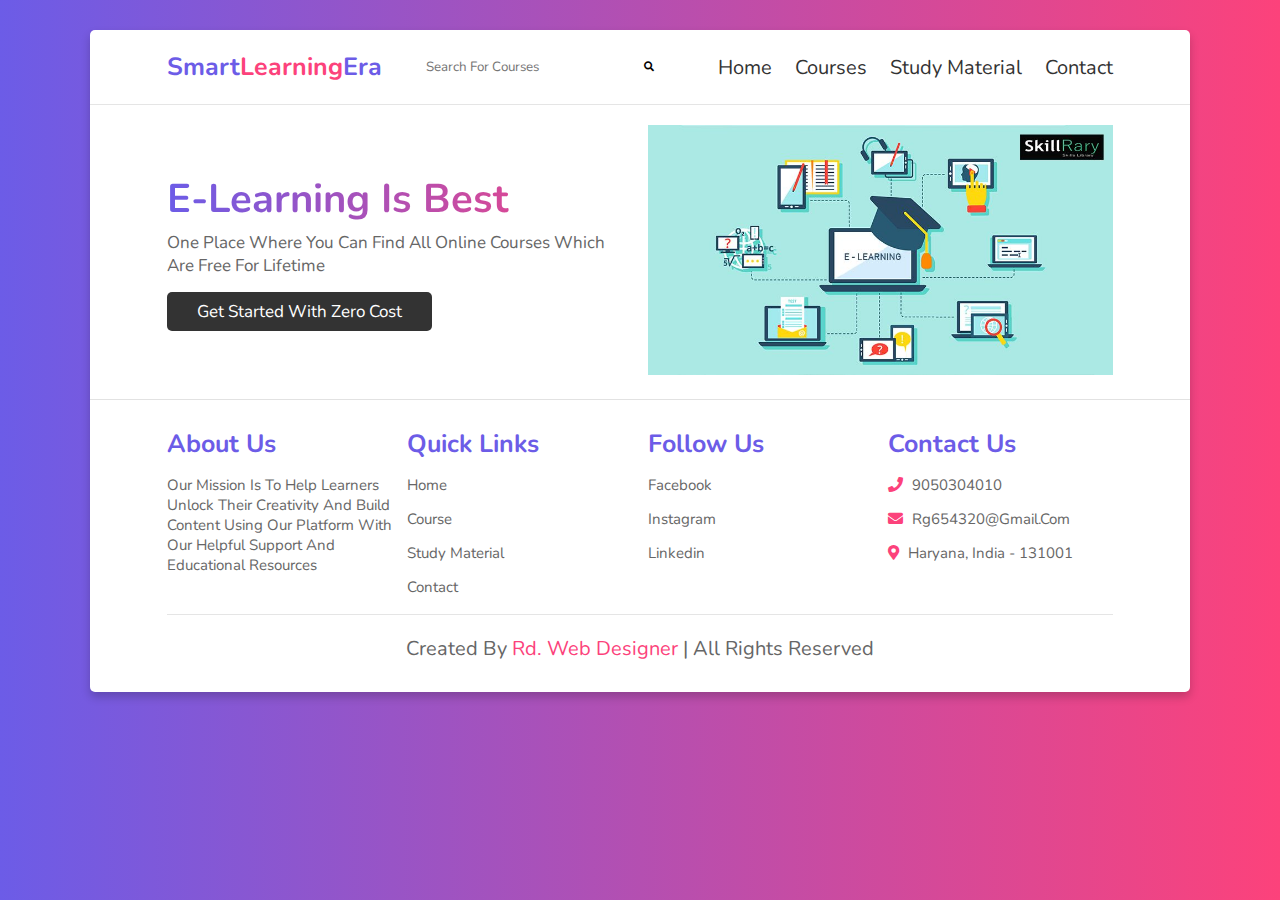
<file: index.html>
<!DOCTYPE html>
<html lang="en">
<head>
    <meta charset="UTF-8">
    <meta name="viewport" content="width=device-width, initial-scale=1.0">
    <title>home</title>

    <!-- font link  -->
    <link rel="stylesheet" href="https://cdnjs.cloudflare.com/ajax/libs/font-awesome/5.15.3/css/all.min.css">

    <!-- css file link  -->
    <link rel="stylesheet" href="style.css">

</head>
<body>
    
<div class="container">

<header>

    <a href="" class="logo">Smart<span>Learning</span>Era</a>

    <div id="menu" class="fas fa-bars"></div>
    
    
    <input type="text" placeholder="Search for courses" name="search">
    <p> <i class="fas fa-search"></i> </p>
    

    <nav class="navbar">
        <a href="index.html">home</a>
        <a href="course.html">courses</a>     
        <a href="notes.html">study material</a>
        <a href="contact.html">contact</a>
    </nav>

</header>

<!-- home section  -->

<section class="home">

    <div class="content">
        <h3>E-learning is best</h3>
        <p>One place where you can find all online courses which are free for lifetime</p>
        <a href="#" class="btn">get started with zero cost</a>
    </div>

    <div class="image">
        <img src="images/home.jpg" alt="">
    </div>

</section>

<hr>

<!-- footer section  -->

<section class="footer">

    <div class="box-container">

        <div class="box">
            <h3>about us</h3>
            <p>our mission is to help learners unlock their creativity and build content using our platform with our helpful support and educational resources</p>
        </div>

        <div class="box">
            <h3>quick links</h3>
            <a href="index.html">home</a>
            <a href="course.html">course</a>
            <a href="notes.html">study material</a>
            <a href="contact.html">contact</a>
        </div>

        <div class="box">
            <h3>follow us</h3>
            <a href="#">facebook</a>
            <a href="#">instagram</a>
            <a href="#">linkedin</a>
        </div>

        <div class="box">
            <h3>contact us</h3>
           <p> <i class="fas fa-phone"></i> 9050304010 </p>
           <p> <i class="fas fa-envelope"></i> rg654320@gmail.com </p>
           <p> <i class="fas fa-map-marker-alt"></i> Haryana, india - 131001 </p>
        </div>
    </div>

    <div class="credit"> created by <span> rd. web designer </span> | all rights reserved </div>

</section>

</div>


<!-- js file link -->
<script src="script.js"></script>

</body>
</html>
</file>
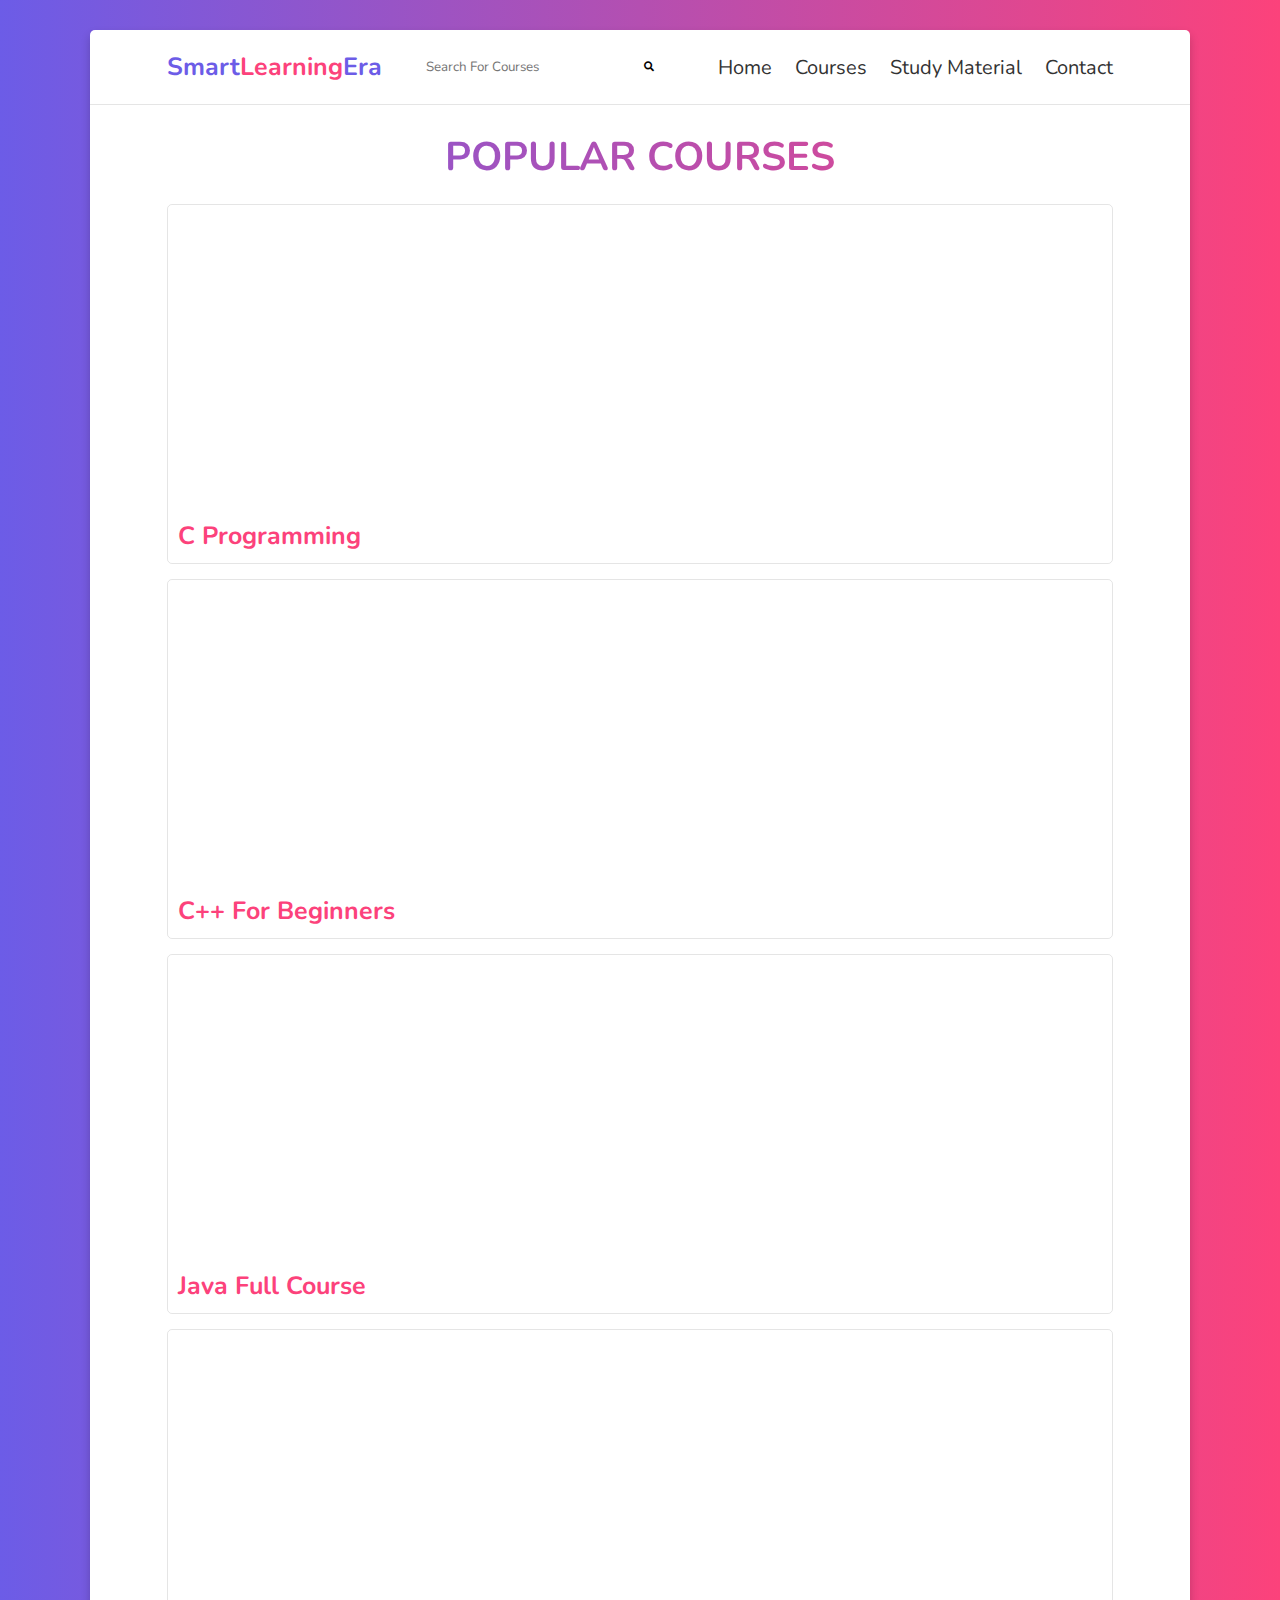
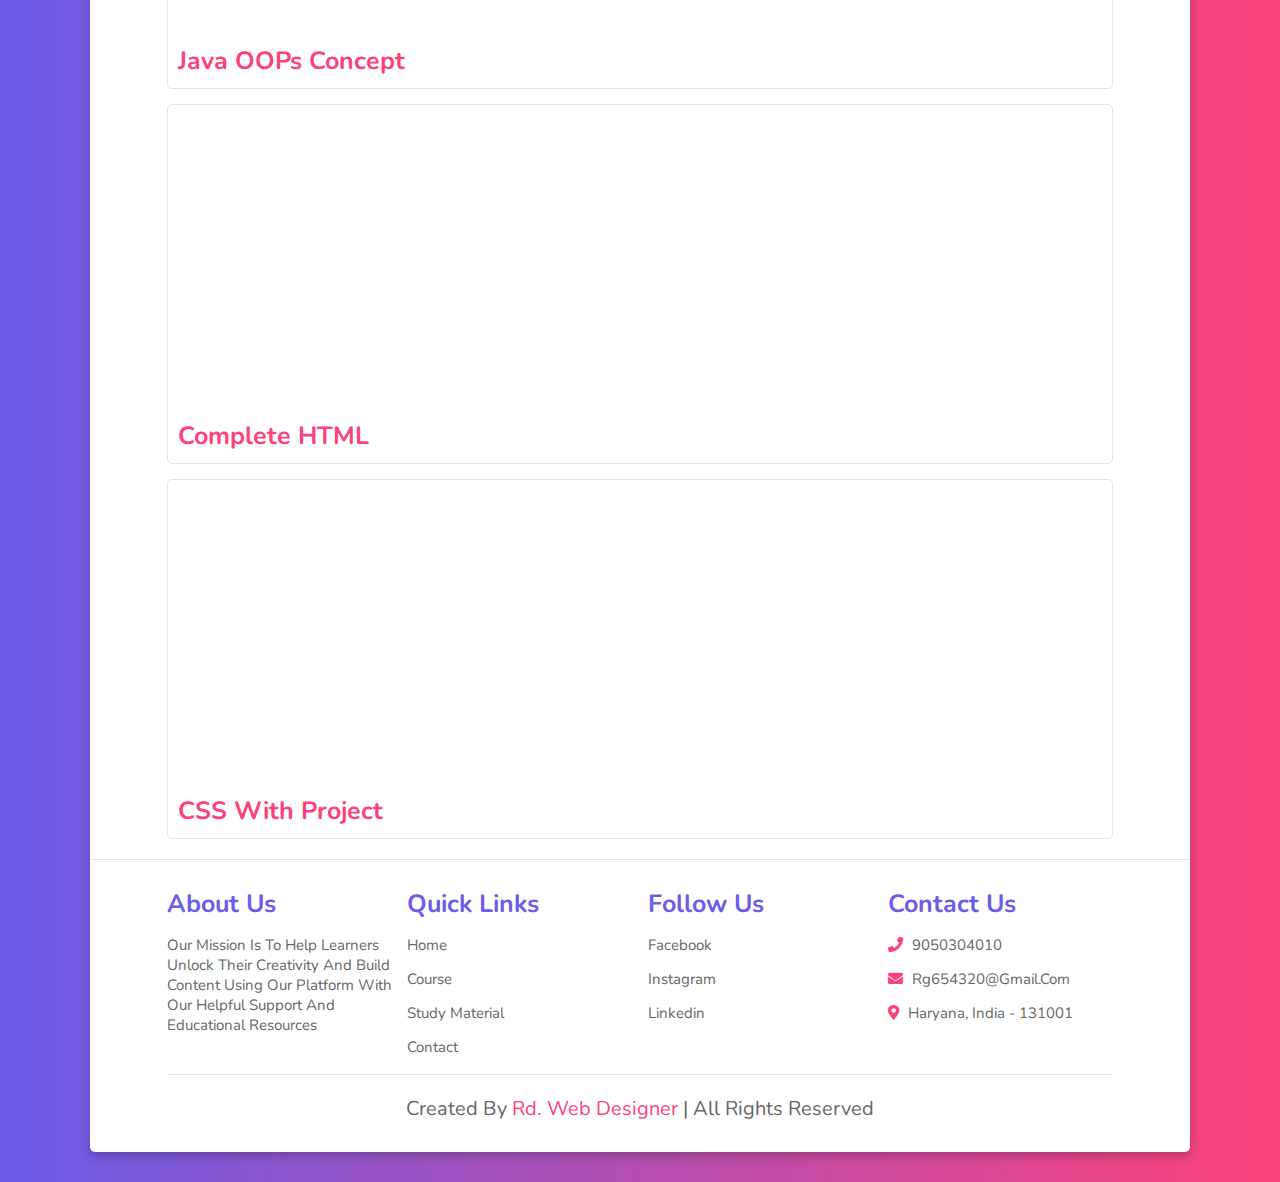
<file: course.html>
<!DOCTYPE html>
<html lang="en">
<head>
    <meta charset="UTF-8">
    <meta name="viewport" content="width=device-width, initial-scale=1.0">
    <title>course</title>

    <!-- font link  -->
    <link rel="stylesheet" href="https://cdnjs.cloudflare.com/ajax/libs/font-awesome/5.15.3/css/all.min.css">

    <!-- css file link  -->
    <link rel="stylesheet" href="style.css">

</head>
<body>
    
<div class="container">

<header>

    <a href="#" class="logo">Smart<span>Learning</span>Era</a>

    <div id="menu" class="fas fa-bars"></div>

    <input type="text" placeholder="Search for courses" name="search">
    <p> <i class="fas fa-search"></i> </p>

    <nav class="navbar">
        <a href="index.html">home</a>
        <a href="course.html">courses</a>
        <a href="notes.html">study material</a>       
        <a href="contact.html">contact</a>
    </nav>

</header>

<h1 class="heading"> popular courses </h1>

<!-- course section  -->

<section class="course">

    <div class="box">
        <embed style ="width: 550px; height: 300px;" src="https://www.youtube.com/embed/VSEnzzjAm0c"></embed>
        <h3>C Programming</h3>
    </div>
    
    <div class="box">
        <embed style ="width: 515px; height: 300px;" src="https://www.youtube.com/embed/HME2SrWWSYk"></embed>
        <h3>C++ for beginners</h3>
    </div>

    <div class="box">
        <embed style ="width: 550px; height: 300px;" src="https://www.youtube.com/embed/VZg5r9i90z0"></embed>
        <h3>Java full course</h3>
    </div>

    <div class="box">
        <embed style ="width: 515px; height: 300px;" src="https://www.youtube.com/embed/a199KZGMNxk"></embed>        
        <h3>Java OOPs Concept</h3>
    </div>

    <div class="box">
        <embed style ="width: 550px; height: 300px;" src="https://www.youtube.com/embed/HcOc7P5BMi4"></embed>        

        <h3> Complete HTML</h3>
    </div>

    <div class="box">
        <embed style ="width: 515px; height: 300px;" src="https://www.youtube.com/embed/Edsxf_NBFrw"></embed>        

        <h3>CSS with Project</h3>
    </div>




</section>

<hr>

<!-- footer section  -->

<section class="footer">

    <div class="box-container">

        <div class="box">
            <h3>about us</h3>
            <p>our mission is to help learners unlock their creativity and build content using our platform with our helpful support and educational resources</p>
        </div>

        <div class="box">
            <h3>quick links</h3>
            <a href="index.html">home</a>
            <a href="course.html">course</a>
            <a href="notes.html">study material</a>
            <a href="contact.html">contact</a>
        </div>

        <div class="box">
            <h3>follow us</h3>
            <a href="#">facebook</a>
            <a href="#">instagram</a>
            <a href="#">linkedin</a>
        </div>

        <div class="box">
            <h3>contact us</h3>
           <p> <i class="fas fa-phone"></i> 9050304010 </p>
           <p> <i class="fas fa-envelope"></i> rg654320@gmail.com </p>
           <p> <i class="fas fa-map-marker-alt"></i> Haryana, india - 131001 </p>
        </div>

    </div>

    <div class="credit"> created by <span> rd. web designer </span> | all rights reserved </div>

</section>

</div>


<!-- js file link -->
<script src="script.js"></script>

</body>
</html>
</file>
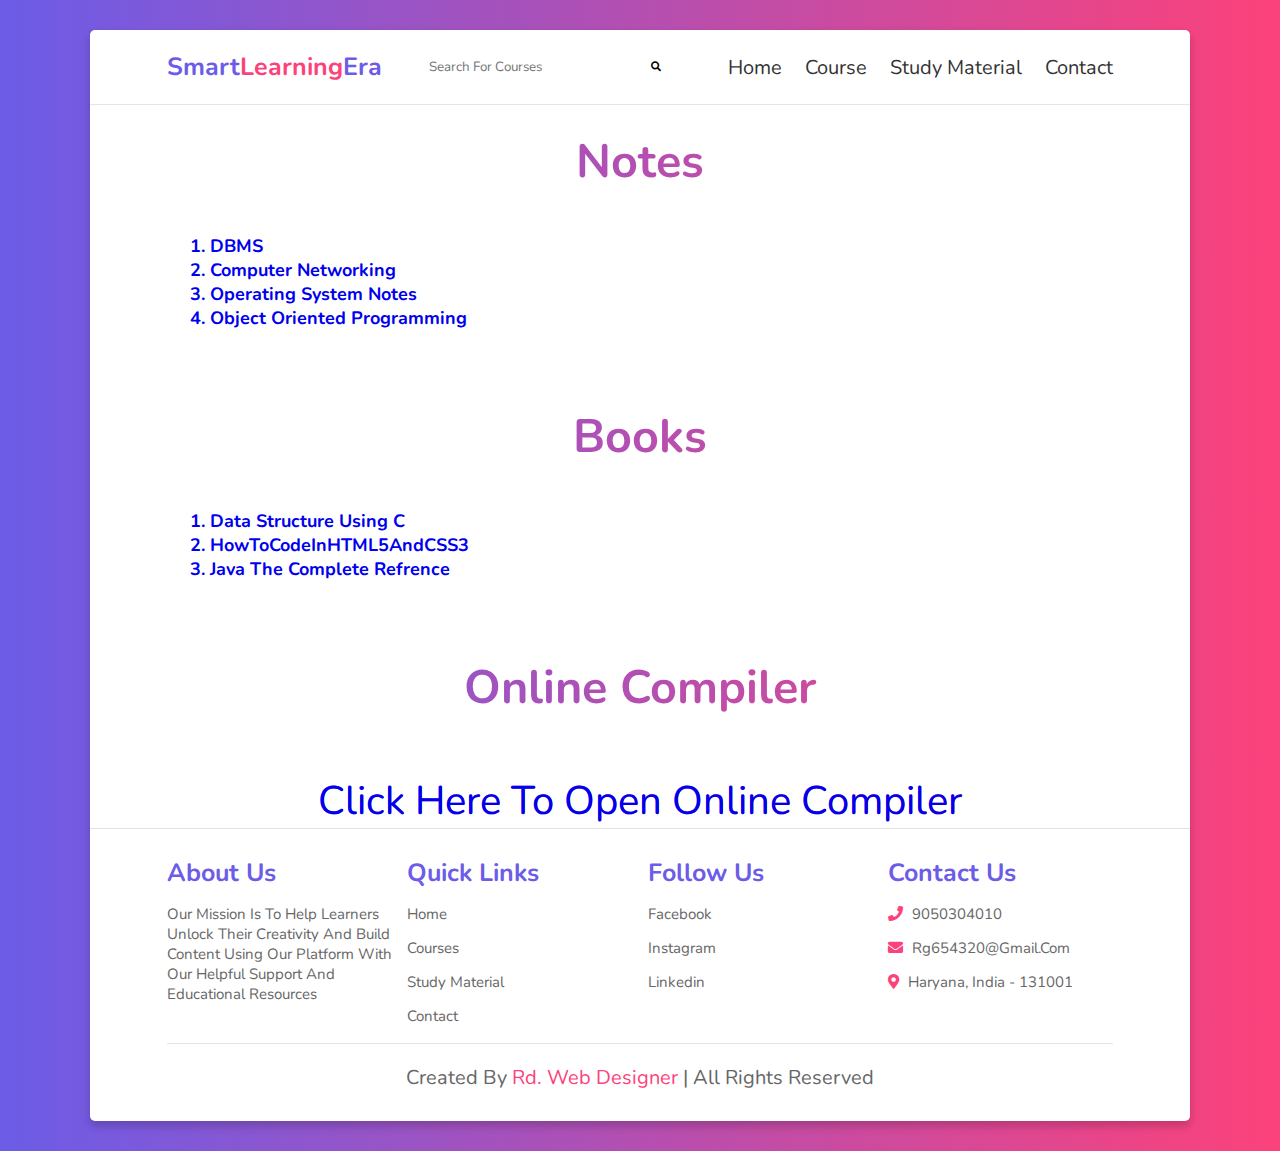
<file: notes.html>
<!DOCTYPE html>
<html lang="en">
<head>
    <meta charset="UTF-8">
    <meta name="viewport" content="width=device-width, initial-scale=1.0">
    <title>notes</title>

    <!-- font link  -->
    <link rel="stylesheet" href="https://cdnjs.cloudflare.com/ajax/libs/font-awesome/5.15.3/css/all.min.css">

    <!-- css file link  -->
    <link rel="stylesheet" href="style.css">

</head>
<body>
    
<div class="container">

<header>

    <a href="#" class="logo">Smart<span>Learning</span>Era</a>

    <div id="menu" class="fas fa-bars"></div>
    
    
    <input type="text" placeholder="Search for courses" name="search">
    <p> <i class="fas fa-search"></i> </p>
    

    <nav class="navbar">
        <a href="index.html">home</a>
        <a href="course.html">course</a>
        <a href="notes.html">study material</a>
        <a href="contact.html">contact</a>
    </nav>

</header>

<div class="heading">
    <h3>Notes</h3>
</div>

<div class="file">
    <a href="notes/DBMS_Notes.pdf" target="_blank">1. DBMS</a><br>
    <a href="notes/Computer Networking Notes for Tech Placements.pdf" target="_blank">2. Computer Networking</a><br>
    <a href="notes/Operating System Notes.pdf" target="_blank">3. Operating System Notes</a><br>
    <a href="notes/Object Oriented Programming (1).pdf" target="_blank">4. Object Oriented Programming</a><br>


</div>

<div class="heading">
    <h3>Books</h3>
</div>

<div class="file">
    <a href="books/Data Structure Using C.pdf" target="_blank">1. Data Structure Using C </a><br>
    <a href="books/HowToCodeInHTML5AndCSS3.pdf" target="_blank">2. HowToCodeInHTML5AndCSS3</a><br>
    <a href="books/Java the complete refrence.pdf" target="_blank">3. Java the complete refrence</a><br>

</div>

<div class="heading">
    <h3>Online Compiler</h3>
    <br>
    <a href="onlinecompiler.html" target="_blank">Click here to open online compiler</a><br>

</div>

<hr>

<section class="footer">

    <div class="box-container">

        <div class="box">
            <h3>about us</h3>
            <p>our mission is to help learners unlock their creativity and build content using our platform with our helpful support and educational resources</p>
        </div>

        <div class="box">
            <h3>quick links</h3>
            <a href="index.html">home</a>
            <a href="course.html">courses</a>
            <a href="notes.html">study material</a>
            <a href="contact.html">contact</a>
        </div>

        <div class="box">
            <h3>follow us</h3>
            <a href="#">facebook</a>
            <a href="#">instagram</a>
            <a href="#">linkedin</a>
        </div>

        <div class="box">
            <h3>contact us</h3>
           <p> <i class="fas fa-phone"></i> 9050304010 </p>
           <p> <i class="fas fa-envelope"></i> rg654320@gmail.com </p>
           <p> <i class="fas fa-map-marker-alt"></i> Haryana, india - 131001 </p>
        </div>

    </div>

    <div class="credit"> created by <span> rd. web designer </span> | all rights reserved </div>

</section>

</div>


<!-- js file link -->
<script src="script.js"></script>

</body>
</html>
</file>
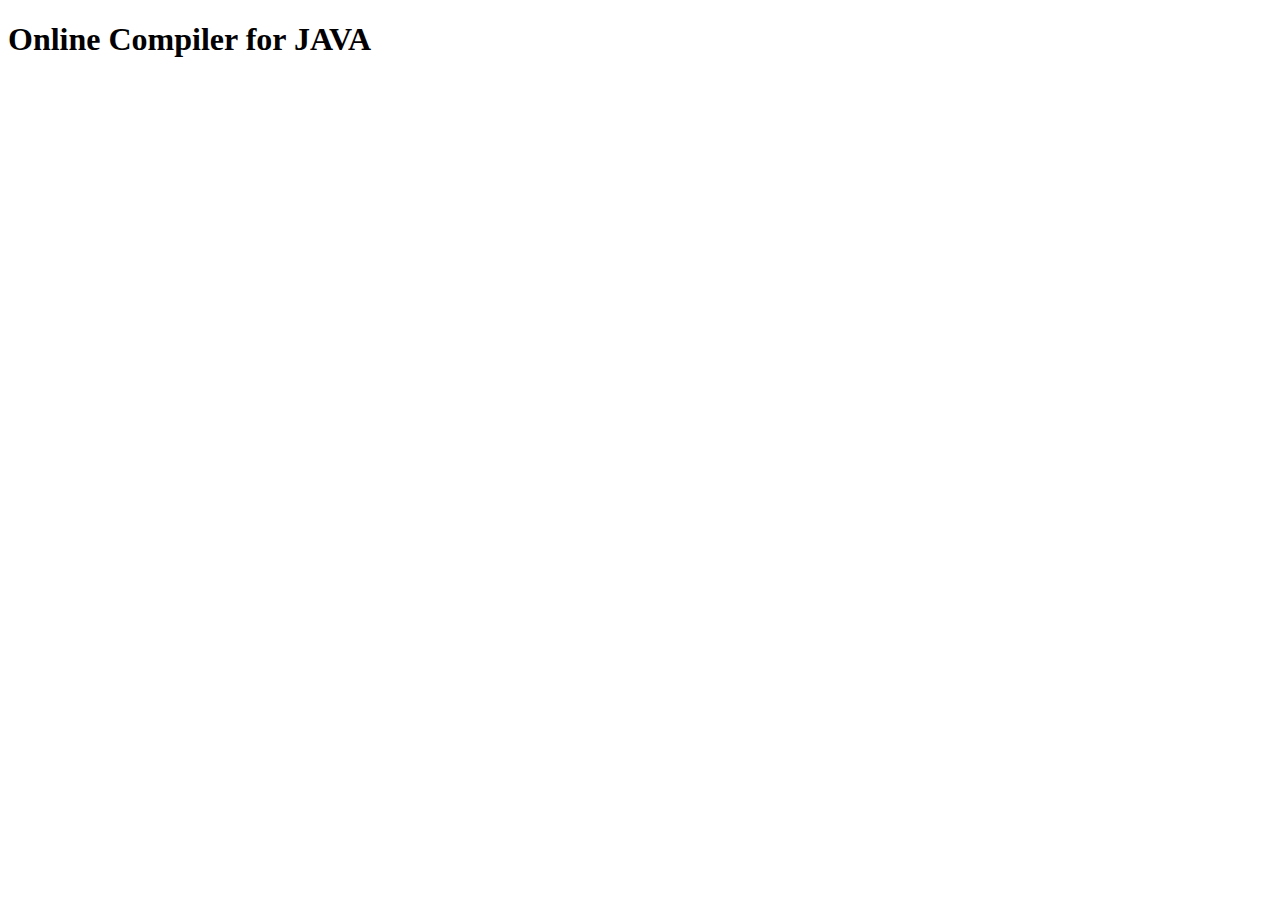
<file: onlinecompiler.html>
<!DOCTYPE html>
<html lang="en">
<head>
    <meta charset="UTF-8">
    <meta name="viewport" content="width=device-width, initial-scale=1.0">
    <title> Online Compiler</title>

</head>
<body>

    <h1>Online Compiler for JAVA</h1>

<div>
    <iframe style='max-width:100%; border: none; height: 650px; width: 1510px;' height=575 width=700 src=https://www.interviewbit.com/embed/snippet/c6b80ec99c44037eabbe title='Interviewbit Ide snippet/c6b80ec99c44037eabbe' loading="lazy" allow="clipboard-write" allowfullscreen referrerpolicy="unsafe-url" sandbox="allow-scripts allow-same-origin allow-popups allow-top-navigation-by-user-activation allow-popups-to-escape-sandbox"></iframe>
</div>

</body>
</html>
</file>
<file: style.css>
@import url('https://fonts.googleapis.com/css2?family=Nunito:wght@200;300;400;600;700&display=swap');

:root{
  --violet:#6c5ce7;
  --pink:#FC427B;
  --gradient:linear-gradient(90deg, var(--violet), var(--pink));
}

*{
  font-family: 'Nunito', sans-serif;
  margin:0; padding:0;
  box-sizing: border-box;
  outline: none; border:none;
  text-decoration: none;
  text-transform: capitalize;
  transition: all .2s ease-out;
}

html{
  font-size: 62.5%;
  overflow-x: hidden;
}

html::-webkit-scrollbar{
  width:1rem;
}

html::-webkit-scrollbar-track{
  background:#333;
}

html::-webkit-scrollbar-thumb{
  background:#fff;
  border-radius: 5rem;
}

body{
  background:var(--gradient);
  padding:3rem 7%;
}

section{
  padding:2rem 7%;
}

.container{
  background:#fff;
  border-radius: .5rem;
  box-shadow: 0 .5rem 1rem rgba(0,0,0,.2);
}

.heading{
  color:transparent;
  background:var(--gradient);
  -webkit-background-clip: text;
  background-clip: text;
  padding:0 1rem;
  padding-top: 2.5rem;
  text-align: center;
  font-size: 4rem;
  text-transform: uppercase;
}

.heading1{
  color:transparent;
  background:var(--gradient);
  -webkit-background-clip: text;
  background-clip: text;
  padding:0 1rem;
  padding-top: 1.5rem;
  text-align: center;
  font-size: 2rem;  
}

.btn{
  display: inline-block;
  margin-top: 1rem;
  padding:.8rem 3rem;
  border-radius: .5rem;
  background:#333;
  color:#fff;
  cursor: pointer;
  font-size: 1.7rem;
}

.btn:hover{
  background:var(--gradient);
}

header{
  display: flex;
  align-items: center;
  justify-content: space-between;
  width: 100%;
  padding:2rem 7%;
  border-bottom: .1rem solid rgba(0,0,0,.1);
  position: relative;
  z-index: 1000;
}

header .logo{
  font-size: 2.5rem;
  color:var(--violet);
  font-weight: bold;
}

header .logo span{
  color:var(--pink);
}

header .navbar a{
  margin-left: 2rem;
  font-size: 2rem;
  color:#333;
}

header .navbar a:hover{
  color:var(--pink);
}

#menu{
  font-size: 2.5rem;
  padding:.5rem 1rem;
  border-radius: .3rem;
  border:.1rem solid rgba(0,0,0,.2);
  cursor: pointer;
  display: none;
}

.home{
  display: flex;
  flex-wrap: wrap;
  gap:1.5rem;
  align-items: center;
}

.home .content{
  flex:1 1 40rem;
}

.home .image{
  flex:1 1 40rem;
}

.home .image img{
  width:100%;
}

.home .content h3{
  color:transparent;
  background:var(--gradient);
  -webkit-background-clip: text;
  background-clip: text;
  font-size: 4rem;
}

.home .content p{
  padding:.5rem 0;
  font-size: 1.7rem;
  color:#666;
}

.course{
  display: flex;
  flex-wrap: wrap;
  gap:1.5rem;
}

.course .box{
  flex:1 1 30rem;
  border-radius: .5rem;
  border:.1rem solid rgba(0,0,0,.1);
  padding:1rem;
  position: relative;
}


.course .box h3{
  color:var(--pink);
  font-size: 2.5rem;
}

.course .box p{
  color:#666;
  font-size: 1.5rem;
  padding:.5rem 0;
}

.course .icons{
  display: flex;
  justify-content: space-between;
  border-top: .1rem solid rgba(0,0,0,.1);
  margin-top: 1rem;
  padding:.5rem;
  padding-top: 1rem;
}

.course .icons p{
  color:#666;
  font-size: 1.3rem;
}

.course .icons p i{
  padding-right: .4rem;
  color:var(--pink);
}


.contact{
  display: flex;
  flex-wrap: wrap;
  gap:1.5rem;
}

.contact .image{
  flex:1 1 35rem;
}

.contact .image img{
  width:100%;
}

.contact form{
  flex:1 1 50rem;
  border:.1rem solid rgba(0,0,0,.1);
  border-radius: .5rem;
  padding:2rem;
}

.contact form .inputBox{
  display: flex;
  justify-content: space-between;
  flex-wrap: wrap;
}

.contact form .inputBox input,
.contact form .box, 
.contact form textarea{
  width: 100%;
  padding:1rem;
  margin:.7rem 0;
  font-size: 1.7rem;
  border:.1rem solid rgba(0,0,0,.1);
  border-radius: .5rem;
  text-transform: none;
  color:#333;
} 

.contact form .inputBox input:focus,
.contact form .box:focus, 
.contact form textarea:focus{
  border-color: var(--pink);
}

.contact form .inputBox input{
  width:49%;
}

.contact form textarea{
  height: 20rem;
  resize: none;
}

.footer .box-container{
  display: flex;
  flex-wrap: wrap;
  gap:1.5rem;
}

.footer .box-container .box{
  flex:1 1 20rem;
}

.footer .box-container .box h3{
  font-size: 2.5rem;
  color:var(--violet);
  padding:.7rem 0;
}

.footer .box-container .box p{
  font-size: 1.5rem;
  color:#666;
  padding:.7rem 0;
}

.footer .box-container .box a{
  display: block;
  font-size: 1.5rem;
  color:#666;
  padding:.7rem 0;
}

.footer .box-container .box a:hover{
  color:var(--pink);
}

.footer .box-container .box p i{
  padding-right: .5rem;
  color:var(--pink);
}

.footer .credit{
  font-size: 2rem;
  margin-top: 1rem;
  padding:1rem;
  padding-top: 2rem;
  text-align: center;
  border-top: .1rem solid rgba(0,0,0,.1);
  color:#666;
}

.footer .credit span{
  color:var(--pink);
}

.file{
  padding-left: 10rem;
  padding-top: 4rem;
  padding-bottom: 5rem;
  font-weight: bold;
  font-size: large;
}

hr{
  border-top: 1px solid rgb(226, 226, 226);
}


/* media queries  */

@media (max-width:991px){

  html{
    font-size: 55%;
  }

  body{
    padding:1.5rem;
  }

  header{
    padding:2rem;
  }

  section{
    padding:2rem;
  }

}

@media (max-width:768px){

  #menu{
    display: initial;
  }

  header .navbar{
    position: absolute;
    top:100%; left:0; right:0;
    background:#fff;
    border-top: .1rem solid rgba(0,0,0,.2);
    border-bottom: .1rem solid rgba(0,0,0,.2);
    clip-path: polygon(0 0, 100% 0, 100% 0, 0 0);
  }

  header .navbar.active{
    clip-path: polygon(0 0, 100% 0, 100% 100%, 0 100%);
  }

  header .navbar a{
    font-size: 2.5rem;
    display: block;
    margin:2rem 0;
    text-align:center;
  }

  .contact form .inputBox input{
    width:100%;
  }

}

@media (max-width:400px){

  html{
    font-size: 50%;
  }

}
</file>
